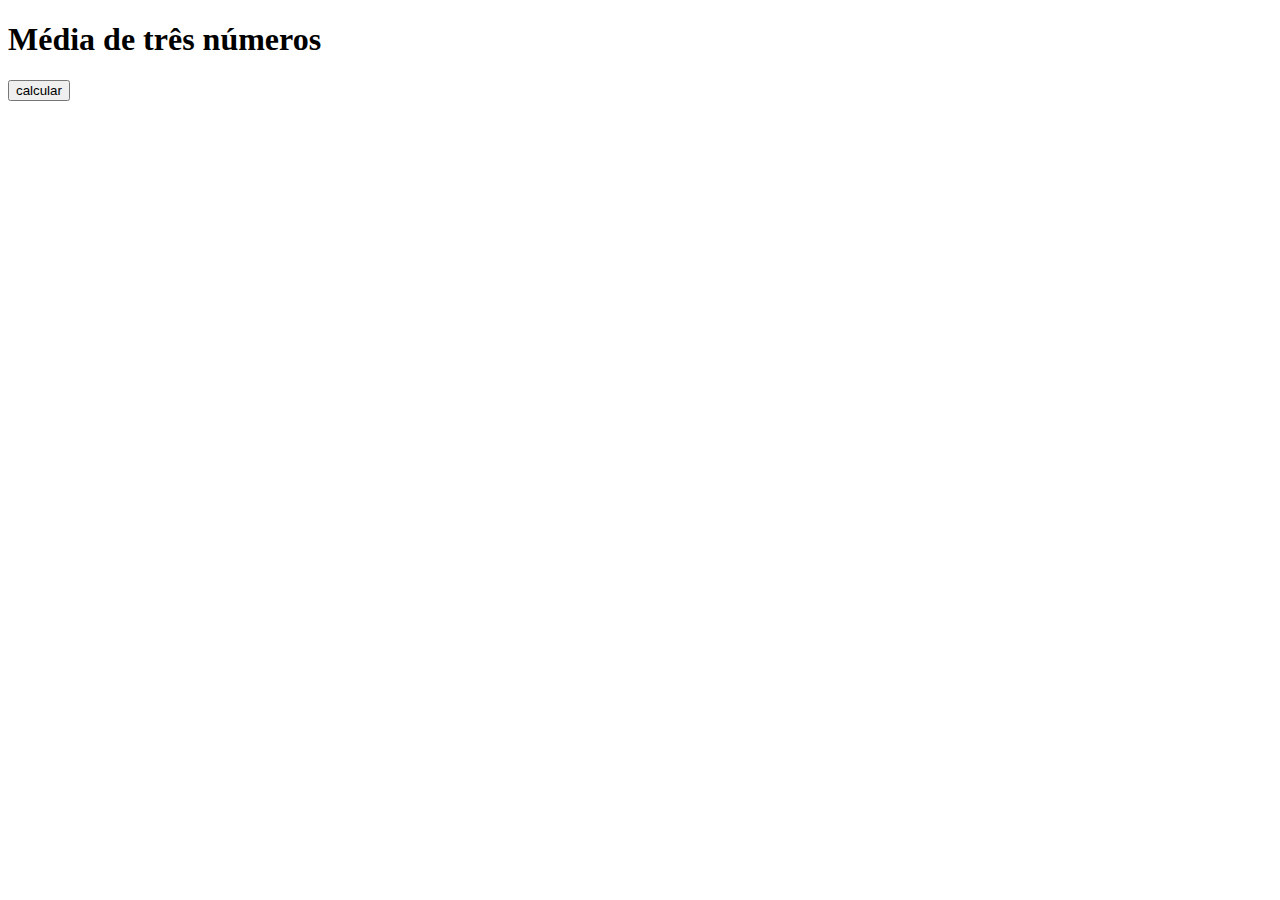
<file: ativ040.html>
<!DOCTYPE html>
<html lang="en">
<head>
    <meta charset="UTF-8">
    <meta name="viewport" content="width=device-width, initial-scale=1.0">
    <title>Atividade040</title>
</head>
<body>
    <script src="./atv040.js"></script>
        <h1>Média de três números</h1>
        
        <button onclick="mediaNumeros()">calcular</button>
</body>
</html>
</file>
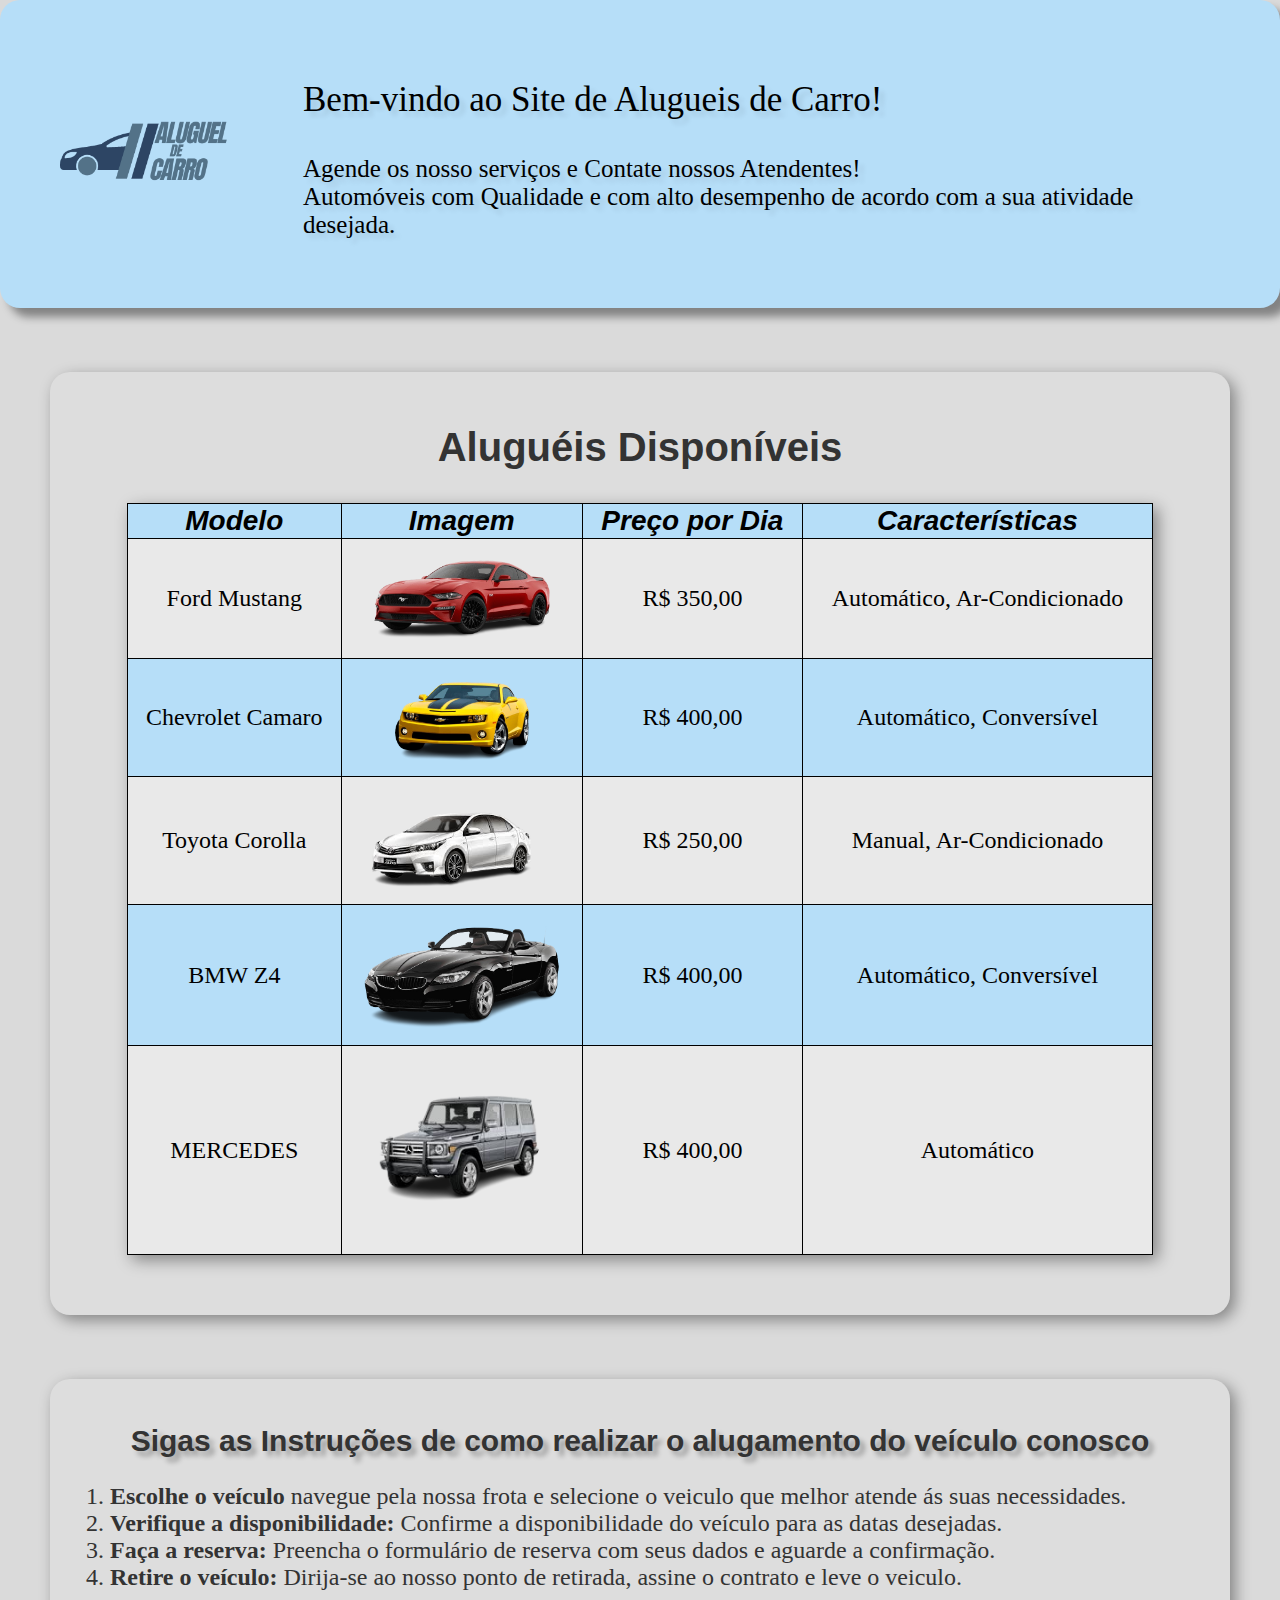
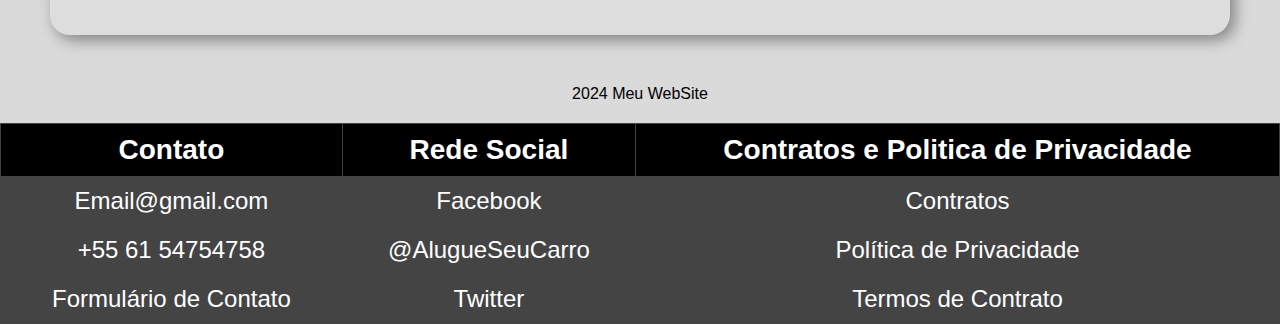
<file: Atividade015.html>
<!DOCTYPE html>
<html lang="en">
<head>
    <meta charset="UTF-8">
    <meta name="viewport" content="width=device-width, initial-scale=1.0">
    <title>Site sobre Alugueis de Carro</title>

    <style>
        /* Estilização geral do corpo da página */
        body {
            padding: 0;
            margin: 0;
            background-color: #dadada; /* Cor de fundo */
            font-family: Arial, Helvetica, sans-serif; /* Fonte padrão */
        }

        /* Estilização do cabeçalho */
        header {
            background-color: #b6def8; 
            padding: -200px;
            box-shadow: 9px 9px 9px rgba(0, 0, 0, 0.4);
            margin-bottom: 30px;
            font-family: Georgia, 'Times New Roman', Times, serif;
            font-size: 24px;
            color: #000000;
            margin: 0;
            border-radius: 20px;
            text-shadow: 5px 5px 5px rgba(0, 0, 0, 0.1);             
        }

        /* Estilização da tabela dentro do cabeçalho */
        header table {
            width: 100%;
            border-collapse: collapse;
            text-align: center;
        }

        /* Estilização das imagens dentro da tabela do cabeçalho */
        header table img {
            width: 300px; /* Largura da imagem */
            height: auto; /* Altura automática para manter a proporção */
            
        }

        /* Estilização geral das tabelas, sem bordas */
        table {
            width: 100%; /* Tabela ocupa a largura total */
            border-collapse: collapse; /* Remove espaços entre bordas */
            font-size: 24px;
            text-align: center;
        }


        th {
            font-size: 28px;
            font-family: 'Trebuchet MS', 'Lucida Sans Unicode', 'Lucida Grande', 'Lucida Sans', Arial, sans-serif;
        }
        
        main section table tbody td img:hover{
            cursor: pointer;
            transition: 2s;
            transform: scale(1.1);
        }


        .footer-table {
            width: 100%;
            margin-top: 20px;
            border-collapse: collapse;
            text-align: center;
            color: #fff;
        }

        .footer-table th, .footer-table td {
            padding: 10px;
            border: 1px solid #444; 
        }

        .footer-table th {
            background-color: #000000;
            color: #ffffff;
        }

        .footer-table td {
            background-color: #444;
        }

        .footer-table a {
            color: #ffffff;
            text-decoration: none;
        }

        .footer-table a:hover {
            text-decoration: underline;
        }

            
        .tabela-servicos {
            width: 90%;
            margin: 0 auto;
            border-collapse: collapse;
            box-shadow: 5px 5px 15px rgba(0, 0, 0, 0.4);
            margin-top: 20px;
            margin-bottom: 40px;
        }


        main section  h2{
            font-size: 40px;
            font-family: 'Lucida Sans', 'Lucida Sans Regular', 'Lucida Grande', 'Lucida Sans Unicode', Geneva, Verdana, sans-serif;
            text-align: center;
        
        } 

        .clean-h2{
            font-size: 30px;
            text-align: center;
            font-family: 'Lucida Sans', 'Lucida Sans Regular', 'Lucida Grande', 'Lucida Sans Unicode', Geneva, Verdana, sans-serif;
            text-shadow: 5px 5px 5px rgba(0, 0, 0, 0.3);

        }


        /* Estilização das células da tabela na seção principal, com bordas */
       
        .clean{
            background-color: #dddddd;
            padding: 20px;
            box-shadow: 5px 5px 15px rgba(0, 0, 0, 0.4);
            margin-bottom: 70px;
            font-family: Georgia, 'Times New Roman', Times, serif;
            font-size: 24px;
            color: #333;
            border-radius: 20px;
            margin: 50px;
            margin-top: 5%;
        }

        main section table tr:nth-child(odd)  {
            background-color: rgb(233, 233, 233);
        }

        main section table tr:nth-child(even){
            background-color: #b6def8;
        }

        img {
            width: 200px;    
            height: auto;
        }   

        /* Estilização dos cabeçalhos da tabela na seção principal */
        th {
            background-color: #f4f4f4; /* Cor de fundo dos cabeçalhos */
            
        }

        /* Adiciona bordas apenas à tabela na seção principal */
        main table {
            border: 1px solid #000000; /* Borda da tabela */
            color: #000000;
        
        }

        main section th {
            background-color: #b6def8;
            font-style: italic;
            color: black
        }


        td p {
            text-align: left;
            margin-right: 50px;
        } 

        main section tbody{
            background-color: rgb(174, 194, 221);
        }

        /* Adiciona bordas às células da tabela na seção principal */
        main th, main td {
            border: 1px solid #000000; /* Borda das células */
        
        }
    </style>
</head>
<body>
    <header>
        <table>
            <tr>
                <td><img src="./imghtml/aluguel de carro logo.png" alt=""></td>
                <td><p style="font-size: 35px;">Bem-vindo ao Site de Alugueis de Carro! </p>
                    <p style="font-size: 25px;">Agende os nosso serviços e Contate nossos Atendentes!<br>
                     Automóveis com Qualidade e com alto desempenho  de acordo com a sua atividade desejada.</p></td>
            </tr>
        </table>
    </header>

    <main>
        <!-- Seção principal com tabela de aluguéis disponíveis -->
        <section class="clean">
            <h2>Aluguéis Disponíveis</h2>
            <table class="tabela-servicos">
                <thead>
                    <tr>
                        <th>Modelo</th>
                        <th>Imagem</th>
                        <th>Preço por Dia</th>
                        <th>Características</th>
                    </tr>
                </thead>
                <tbody>
                    <!-- Linha para Ford Mustang -->
                    <tr>
                        <td>Ford Mustang</td>
                        <td>
                            <a href="https://example.com/ford-mustang">
                                <img src="./imghtml/mustang.png" alt="Ford Mustang">
                            </a>
                        </td>
                        <td>R$ 350,00</td>
                        <td>Automático, Ar-Condicionado</td>
                    </tr>
                    <!-- Linha para Chevrolet Camaro -->
                    <tr>
                        <td>Chevrolet Camaro</td>
                        <td>
                            <a href="https://example.com/chevrolet-camaro">
                                <img src="./imghtml/camaro.png" alt="Chevrolet Camaro">
                            </a>
                        </td>
                        <td>R$ 400,00</td>
                        <td>Automático, Conversível</td>
                    </tr>
                    <!-- Linha para Toyota Corolla -->
                    <tr>
                        <td>Toyota Corolla</td>
                        <td>
                            <a href="https://example.com/toyota-corolla">
                                <img src="./imghtml/corrola.png" alt="Toyota Corolla">
                            </a>
                        </td>
                        <td>R$ 250,00</td>
                        <td>Manual, Ar-Condicionado</td>
                    </tr>
               
                   
                    <!-- Linha para Chevrolet Camaro -->
                    <tr>
                        <td>BMW Z4</td>
                        <td>
                            <a href="./imghtml/BMW.png">
                                <img src="./imghtml/BMW.png" alt="BMW">
                            </a>
                        </td>
                        <td>R$ 400,00</td>
                        <td>Automático, Conversível</td>
                    </tr>
               
                    <td>MERCEDES</td>
                    <td>
                        <a href="./imghtml/MERCEDES.png">
                            <img src="./imghtml/MERCEDES.png" alt="MERCEDES">
                        </a>
                    </td>
                    <td>R$ 400,00</td>
                    <td>Automático</td>
                </tr>
               
               
                </tbody>
            </table>
        </section>
        <section class="clean">
            <h2 class="clean-h2">Sigas as Instruções de como realizar o alugamento do veículo conosco</h2>
           
            <ol>
                <li><strong>Escolhe o veículo</strong> 
                    navegue pela nossa frota e selecione o veiculo que melhor atende ás suas necessidades. </li>
                
                    <li><strong>Verifique a disponibilidade: </strong>      Confirme a disponibilidade do veículo para as datas desejadas.</li>
                
                    <li><strong>Faça a reserva:</strong>   
                        Preencha o formulário de reserva com seus dados e aguarde a confirmação.</li>
                
                    <li><strong>Retire o veículo:</strong> Dirija-se ao nosso ponto de retirada, assine o contrato e leve o veiculo.</li>
            </ol>
        </section>
    </main>

    <footer>
        <p style="text-align: center;">2024 Meu WebSite</p>
        <table class="footer-table">
            <tr>
                <th>Contato</th>
                <th>Rede Social</th>
                <th>Contratos e Politica de Privacidade</th>
            </tr>
            <tr>
                <td>
                    <a href="">Email@gmail.com</a>
                </td>
                <td>
                    <a href="">Facebook</a>
                </td>
                
                <td><a href="">Contratos</a></td>


            </tr>
            <tr>
                <td><a href="">+55 61 54754758</a></td>
                <td><a href="">@AlugueSeuCarro </a></td>
                <td><a href="">Política de Privacidade</a></td>
            </tr>
            <tr>
                <td><a href="">Formulário de Contato</a></td>
                <td><a href="">Twitter</a></td>
                <td><a href="">Termos de Contrato</a></td>
            </tr>
        </table>
    </footer>

</body>
</html>
</file>
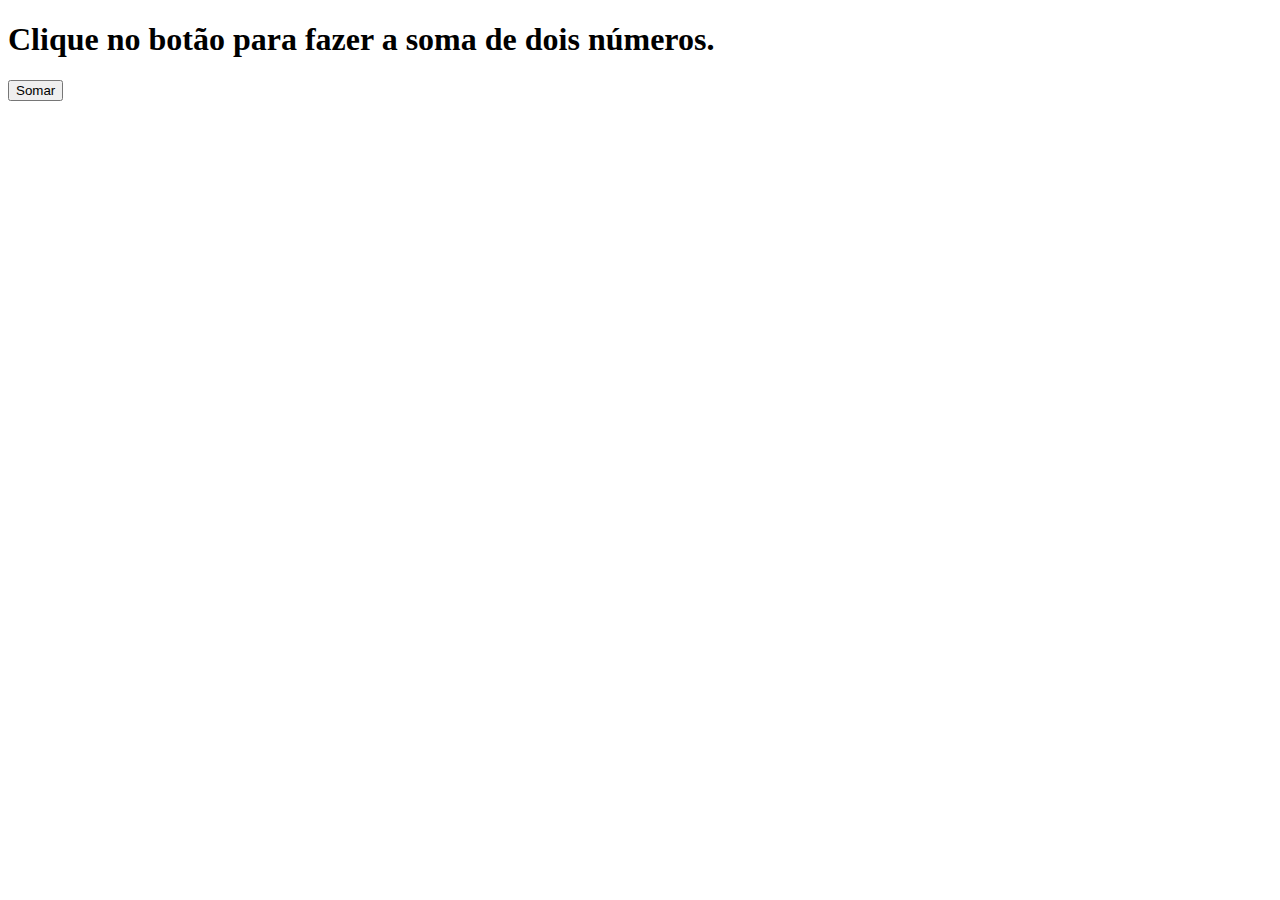
<file: atv038.html>
<!DOCTYPE html>
<html lang="en">
<head>
    <meta charset="UTF-8">
    <meta name="viewport" content="width=device-width, initial-scale=1.0">
    <title>Atividade 038</title>
</head>
<body>
    <script src="./atv038.js"></script>

    <h1>Clique no botão para fazer a soma de dois números.</h1>
    <button onclick="calcularNumeros()">Somar</button>

</body>
</html>
</file>
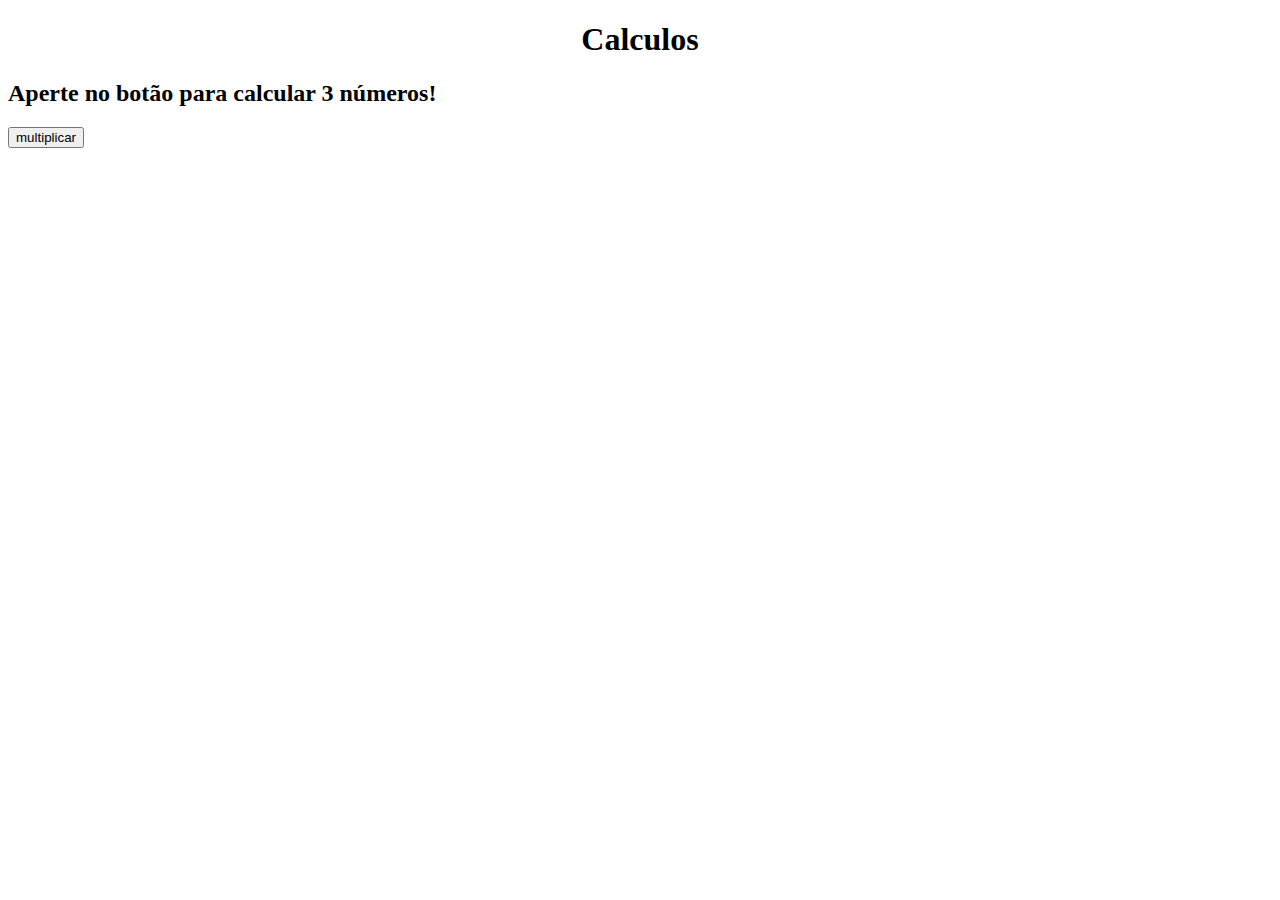
<file: atv039.html>
<!DOCTYPE html>
<html lang="en">
<head>
    <meta charset="UTF-8">
    <meta name="viewport" content="width=device-width, initial-scale=1.0">
    <title>Atividade039</title>
</head>
<body>
    <script src="./ativ039.js"></script>
    
    <h1 style="font-size: bold; text-align: center;">Calculos</h1>  
    <h2>Aperte no botão para calcular 3 números!</h2>
    
    <button onclick="multiplicarNumeros()">multiplicar</button>
    
</body>
</html>
</file>
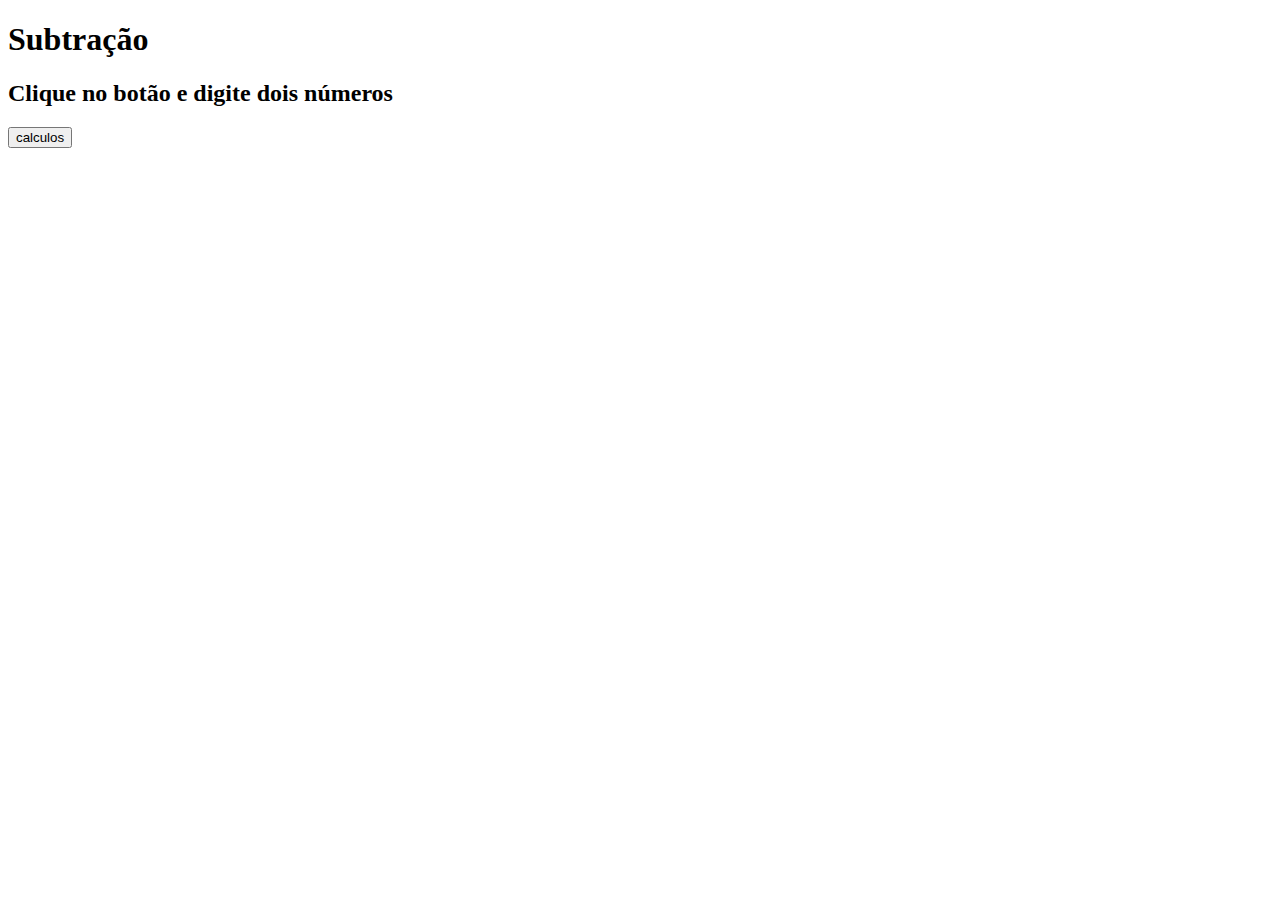
<file: atv041.html>
<!DOCTYPE html>
<html lang="en">
<head>
    <meta charset="UTF-8">
    <meta name="viewport" content="width=device-width, initial-scale=1.0">
    <title>Atividade041</title>
</head>
<body>
    <script src="./atv041.js"></script>
    <h1>Subtração</h1>
    <h2>Clique no botão e digite dois números</h2>
    <button onclick="subtracaoNumeros()">calculos</button>
</body>
</html>
</file>
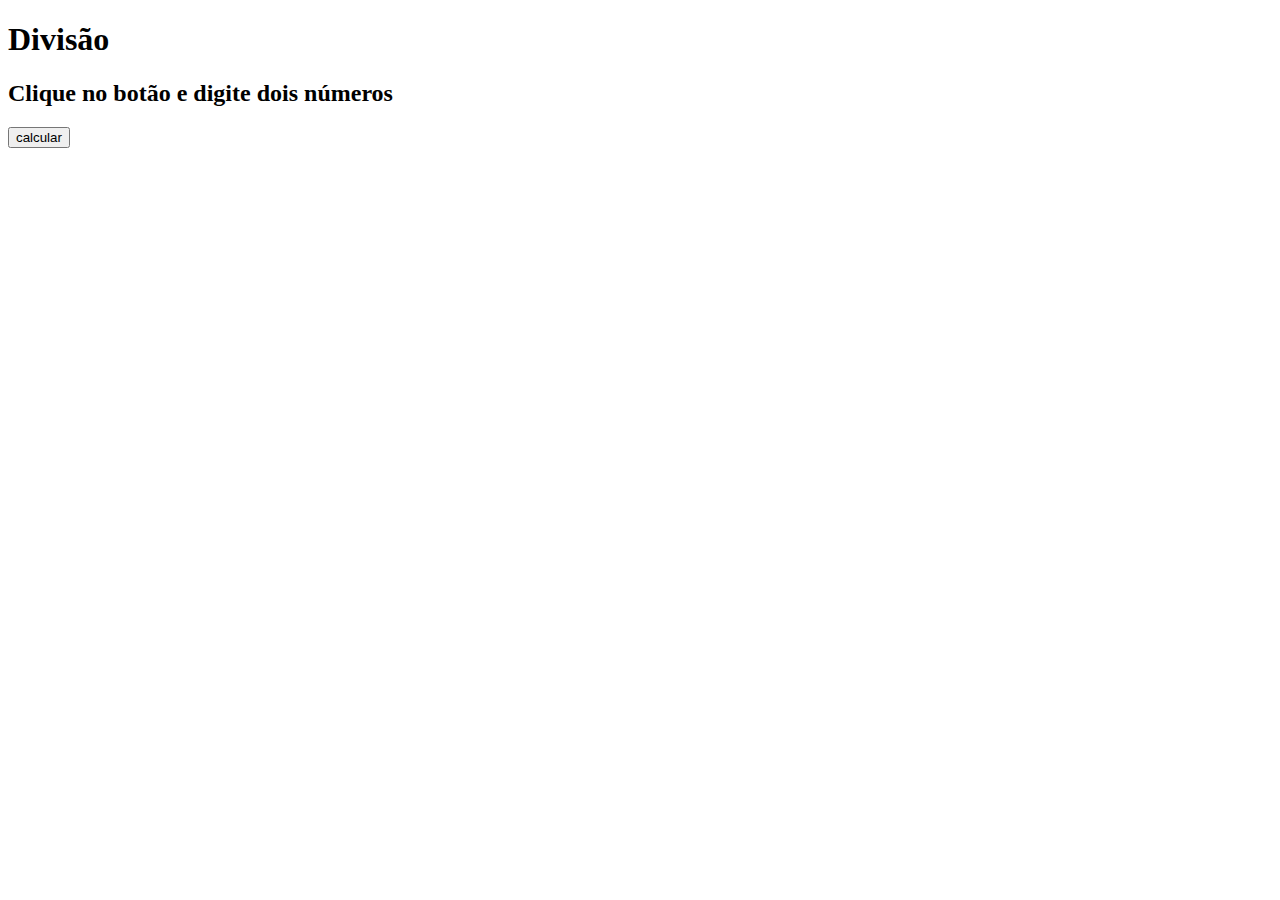
<file: atv042.html>
<!DOCTYPE html>
<html lang="en">
<head>
    <meta charset="UTF-8">
    <meta name="viewport" content="width=device-width, initial-scale=1.0">
    <title>Atividade042</title>
</head>
<body>
    <script src="./atv042.js"></script>

    <h1>Divisão</h1>

    <h2>Clique no botão e digite dois números</h2>

    <button onclick="divisaoNumeros()">calcular</button>

</body>
</html>
</file>
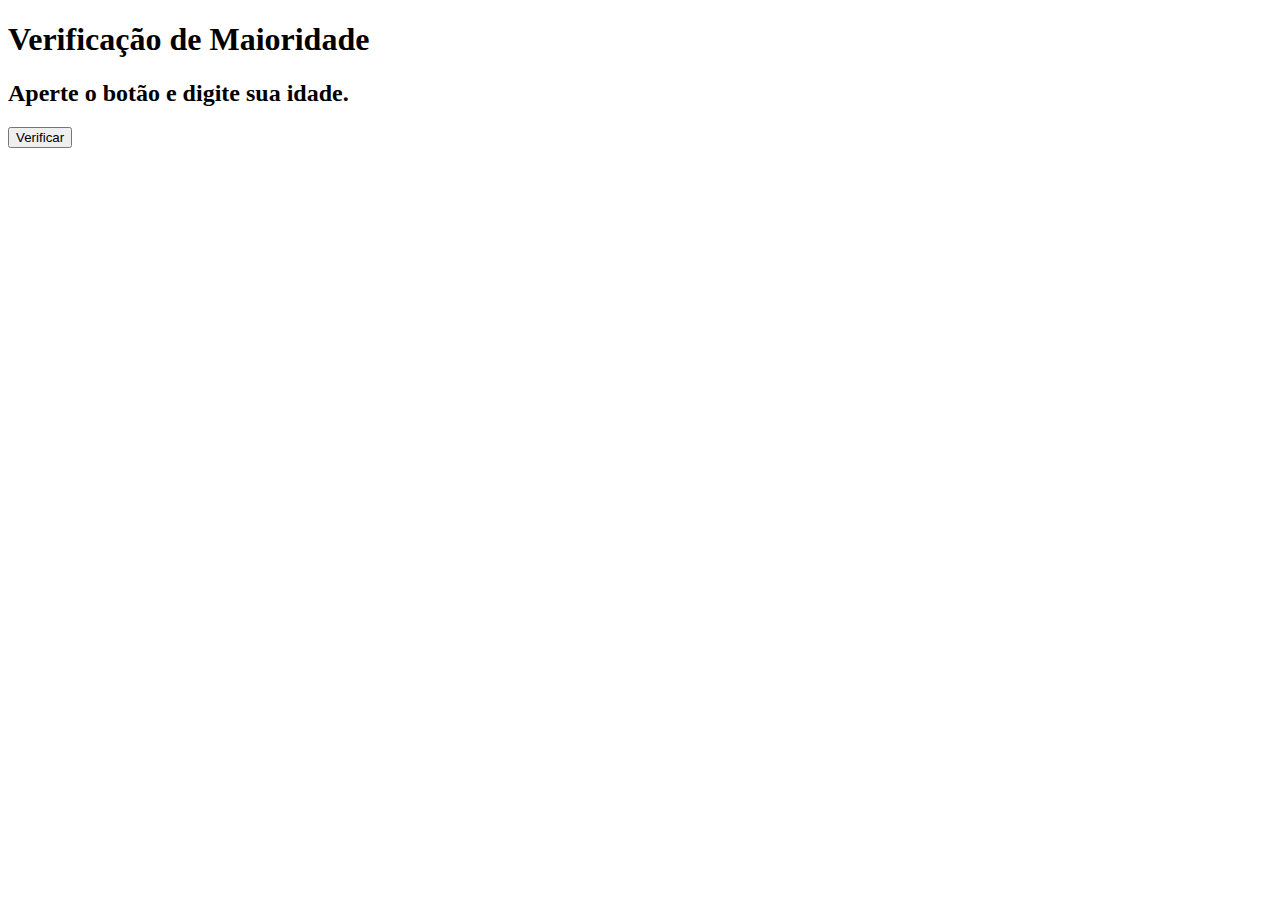
<file: atv043.html>
<!DOCTYPE html>
<html lang="en">
<head>
    <meta charset="UTF-8">
    <meta name="viewport" content="width=device-width, initial-scale=1.0">
    <title>Atividade043</title>
</head>
<body>
    <script src="./atv043.js"></script>
    <h1>Verificação de Maioridade</h1>
    <h2>Aperte o botão e digite sua idade.</h2>
    <button onclick="maiorIdade()">Verificar</button>
</body>
</html>
</file>
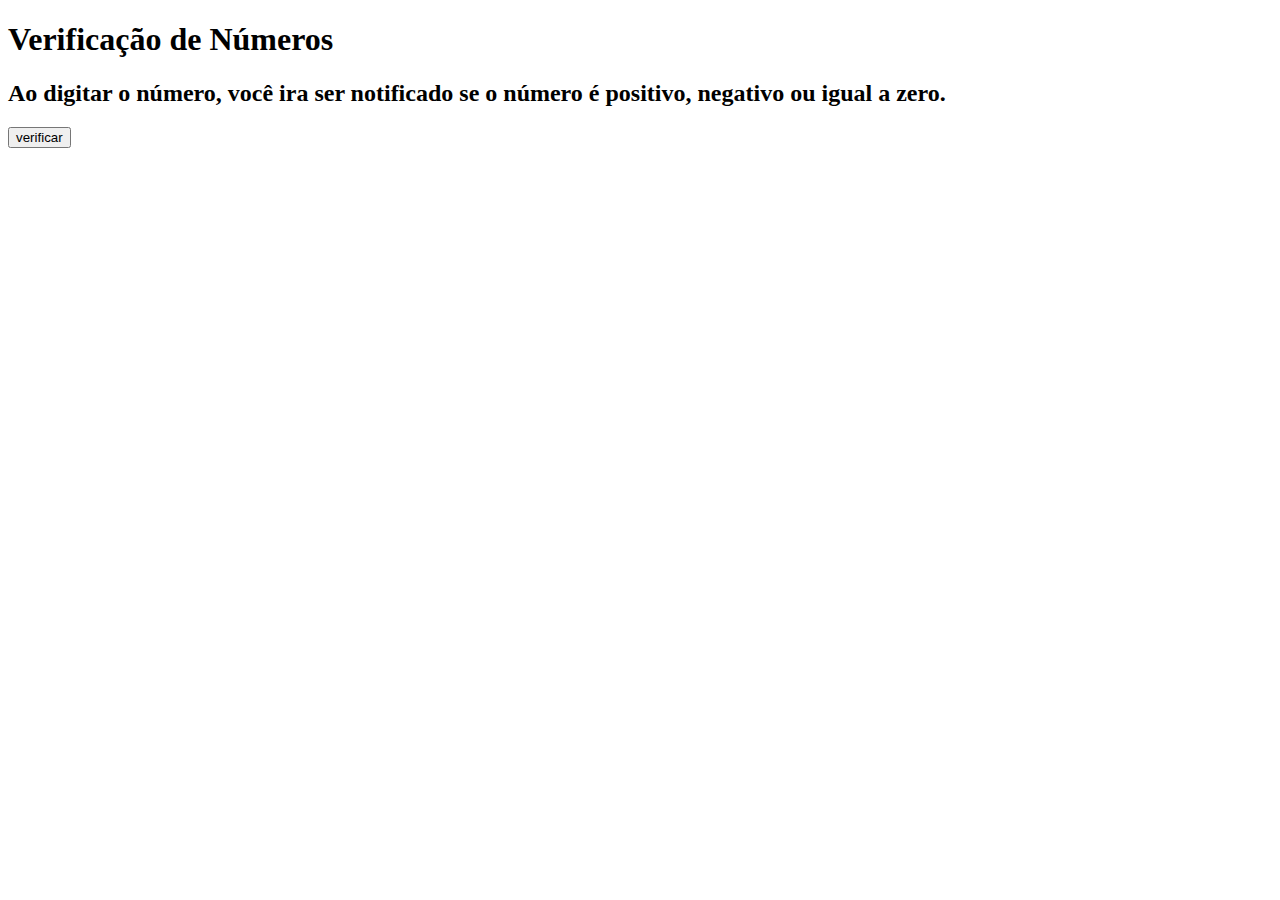
<file: atv044.html>
<!DOCTYPE html>
<html lang="en">
<head>
    <meta charset="UTF-8">
    <meta name="viewport" content="width=device-width, initial-scale=1.0">
    <title>Atividade044</title>
</head>
<body>
    <script src="./atv044.js"></script>
    <h1>Verificação de Números</h1>
    <h2>Ao digitar o número, você ira ser notificado se o número é positivo, negativo ou igual a zero.</h2>

    <button onclick="verificarNumero()">verificar</button>
</body>
</html>
</file>
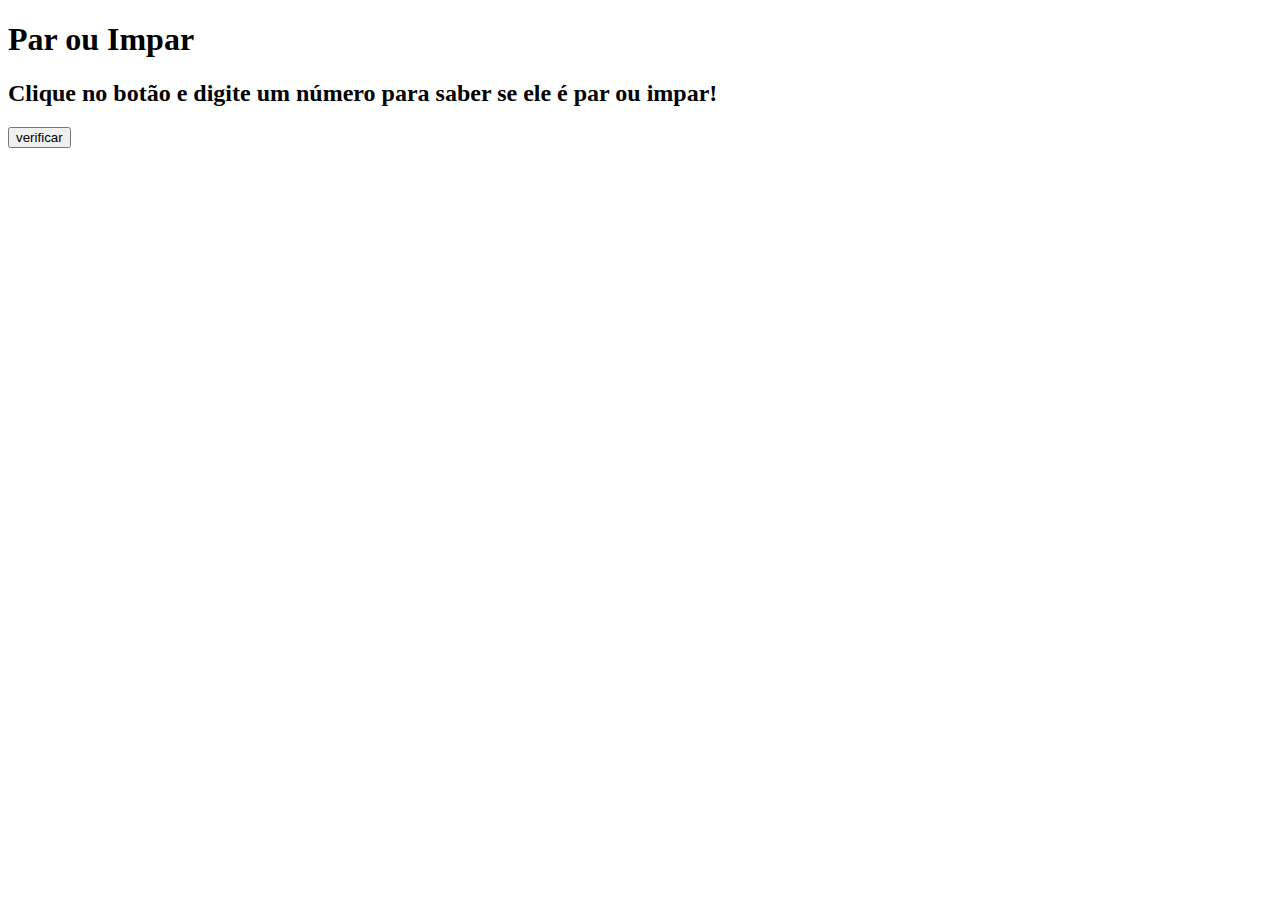
<file: atv045.html>
<!DOCTYPE html>
<html lang="en">
<head>
    <meta charset="UTF-8">
    <meta name="viewport" content="width=device-width, initial-scale=1.0">
    <title>Atividade045</title>
</head>
<body>
    <script src="./atv045.js"></script>
    <h1>Par ou Impar</h1>
    <h2>Clique no botão e digite um número para saber se ele é par ou impar!</h2>

    <button onclick="verificarNumero()">verificar</button>
</body>
</html>
</file>
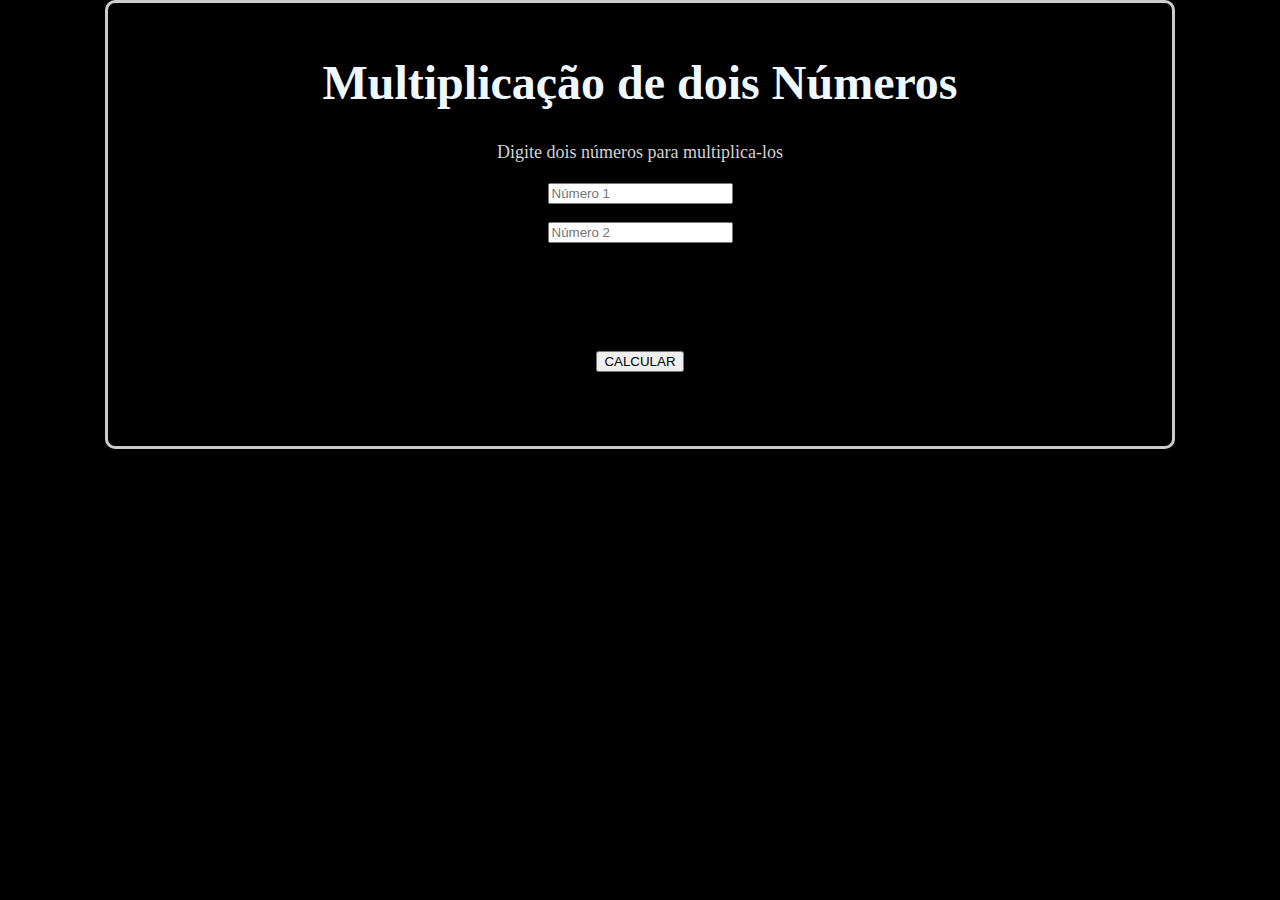
<file: atv046.html>
<!DOCTYPE html>
<html lang="en">
<head>
    <meta charset="UTF-8">
    <meta http-equiv="X-UA-Compatible" content="IE=edge">
    <meta name="viewport" content="width=device-width, initial-scale=1.0">
    <title>Atividade046</title>
    <link rel="stylesheet" href="./atv046.css">
</head>
<body>
    <script src="./atv046.js"></script>
<div class="container">
<div class="main-title">
    <h1>Multiplicação de dois Números</h1>
</div>
    
<div class="sub-title">
    <p>Digite dois números para multiplica-los</p>
</div>
    

<div class="table-calc">
    <input type="number" id="num1" placeholder="Número 1"><br>
    <input type="number" id="num2" placeholder="Número 2"><br>
</div>
    
<div class="button-calc">
    <button onclick="multCalc()">CALCULAR</button>
</div>
    
    <p id="result"></p>
</div>
</body>
</html>
</file>
<file: atv046.css>
body {
    background-color: rgb(0, 0, 0);
    margin: 0;
    padding: 0;
}


.container {
    width: 80%;
    margin: 0 auto;
    padding: 20px;
    border: solid rgba(255, 255, 255, 0.8);
    border-radius: 10px;
    height: auto;

    justify-content: center;
    align-items: center;
  

}

.main-title {
    color: aliceblue;
    text-align: center;
    font-size: 24px;
    font-weight: bold;
    margin-bottom: 20px;
}

.sub-title {
    color: lightgrey;
    text-align: center;
    font-size: 18px;
    margin-bottom: 20px;   
}

 .table-calc {
    width: 100%;
    border-collapse: collapse;
    margin-bottom: 80px;
    display: flex;
    justify-content: center;
    align-items: center;
    flex-direction: column;
    flex-wrap: wrap;
    margin-right: 500px;
 }

 .button-calc {
    display: flex;
    justify-content: center;
    align-items: center;
  


    padding: 10px 20px;
    color: white;
    border: none;
    cursor: pointer;
    margin-bottom: 10px;
 }

  #result {
    color: aliceblue;
    font-size: 24px;
    font-weight: bold;
    margin-bottom: 20px;
    display: flex;
    justify-content: center;
    align-items: center;
    flex-direction: column;

}
</file>
